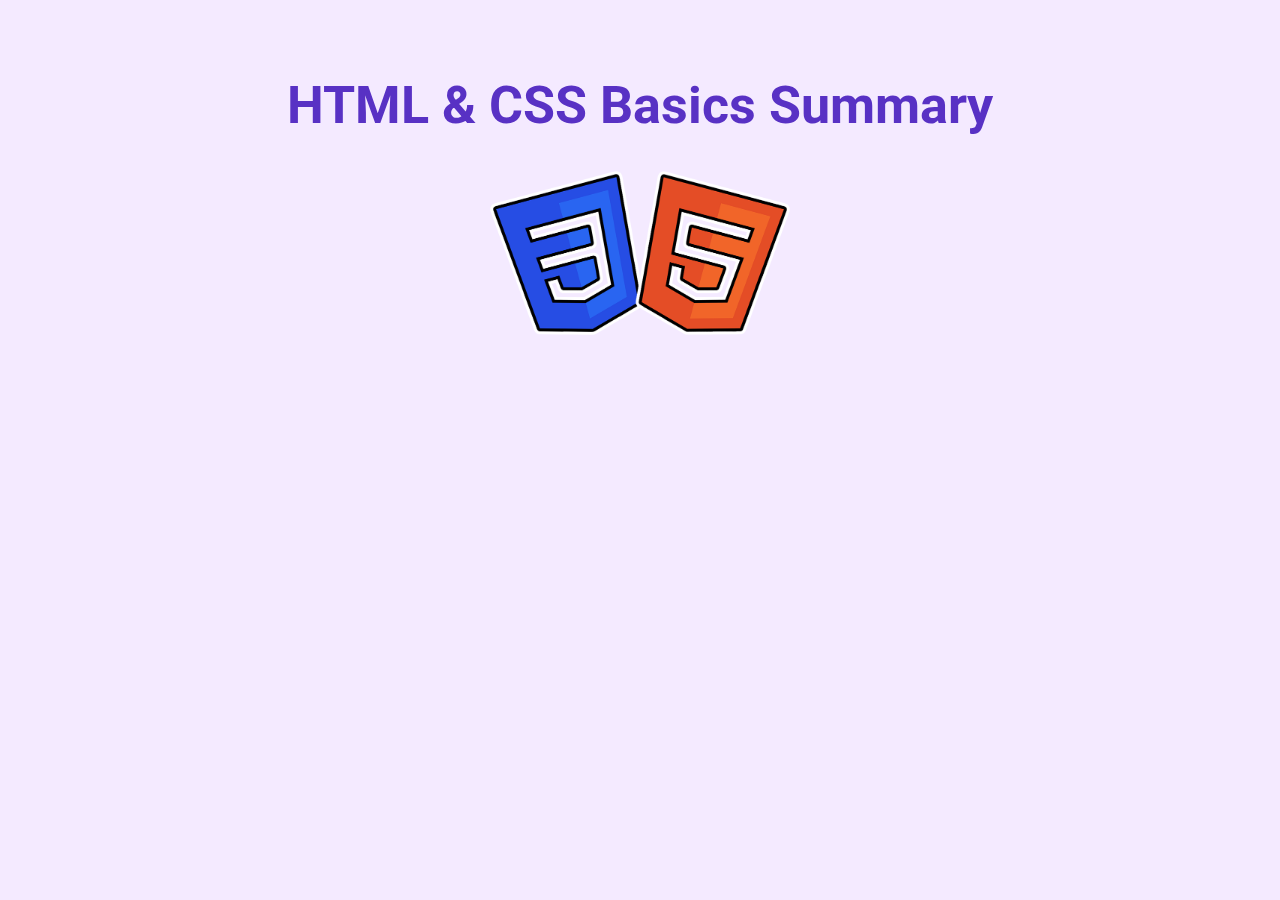
<file: index.html>
<!DOCTYPE html>
<html lang="en">
  <head>
    <meta charset="UTF-8" />
    <meta http-equiv="X-UA-Compatible" content="IE=edge" />
    <meta name="viewport" content="width=device-width, initial-scale=1.0" />
    <title>HTML & CSS Basic Summary</title>
    <link rel="preconnect" href="https://fonts.googleapis.com" />
    <link rel="preconnect" href="https://fonts.gstatic.com" crossorigin />
    <link
      href="https://fonts.googleapis.com/css2?family=Roboto:wght@400;900&display=swap"
      rel="stylesheet"
    />
    <link rel="stylesheet" href="style.css" />
  </head>
  <body>
    <header>
      <h1>HTML & CSS Basics Summary</h1>
      <img src="html-css.png" alt="HTML & CSS logos" />
    </header>
    <main></main>
    <footer></footer>
  </body>
</html>
</file>
<file: style.css>
body {
    font-family: 'Roboto', sans-serif;
    background-color: rgb(244, 234,255);
}

h1 {
    font-size: 52px;
    color: rgb(88, 49, 196)
}

header {
    text-align: center;
    padding: 32px;
}

header img {
    width: 300px;
}
</file>
